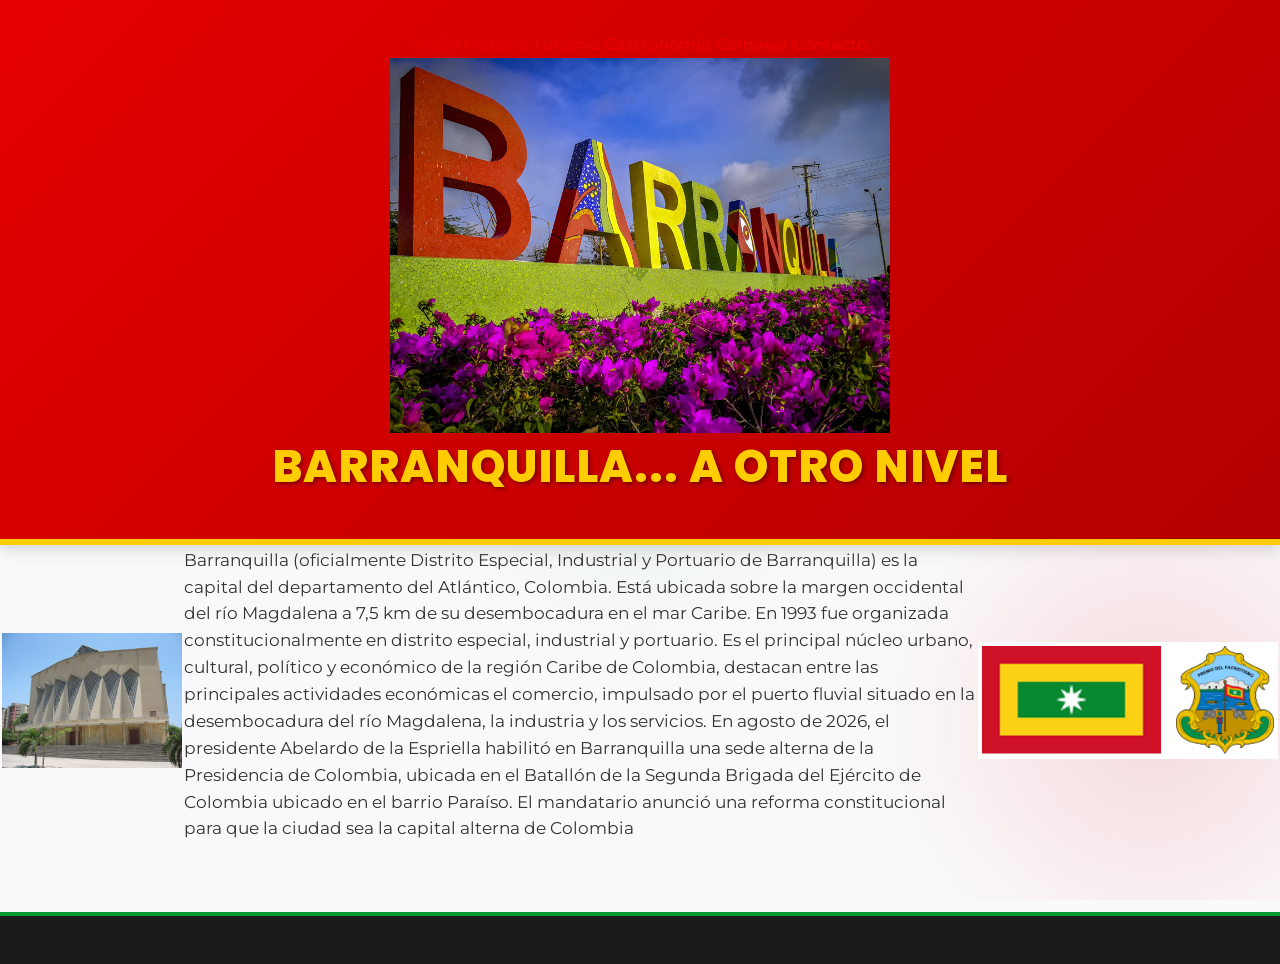
<file: index.html>
<!DOCTYPE html>
<html lang="es">
<head>
    <meta charset="UTF-8">
    <meta name="viewport" content="width=device-width, initial-scale=1.0">
    <title>La Arenosa</title>
    <link rel="stylesheet" href="css/color.css">
</head>
<body>
    <header>
        <center><nav>
            <ul>
                <a href="index.html">Inicio</a>
                <a href="historia.html">Historia</a>
                <a href="turismo.html">Turismo</a>
                <a href="gastronomia.html">Gastronomia</a>
                <a href="carnaval.html">Carnaval</a>
                <a href="contacto.html">Contacto</a>
            </ul>
        </nav></center>
        <div><center><img src="img/BienvenidaQuilla.jpg" width="500"></center></div>
        <center><h1>Barranquilla... A otro Nivel</h1></center>
    </header>
    <table>
        <tr>
            <td>
                <img src="img/Catedral.jpg" width="180">
            </td>
            <td>
                <p>Barranquilla (oficialmente Distrito Especial, Industrial y Portuario de Barranquilla) es la capital del departamento del Atlántico, Colombia. 
                Está ubicada sobre la margen occidental del río Magdalena a 7,5 km de su desembocadura en el mar Caribe. 
                En 1993 fue organizada constitucionalmente en distrito especial, industrial y portuario.
                Es el principal núcleo urbano, cultural, político y económico de la región Caribe de Colombia, destacan entre las principales actividades económicas el comercio, impulsado por el puerto fluvial situado en la desembocadura del río Magdalena, la industria y los servicios.
                En agosto de 2026, el presidente Abelardo de la Espriella habilitó en Barranquilla una sede alterna de la Presidencia de Colombia, ubicada en el Batallón de la Segunda Brigada del Ejército de Colombia ubicado en el barrio Paraíso.
                El mandatario anunció una reforma constitucional para que la ciudad sea la capital alterna de Colombia
            </p>
            </td>
            <td>
                <img src="img/Id.png" width="300">
            </td>

        </tr>
    </table>

    
    <footer>


    </footer>
    
</body>
</html>
</file>
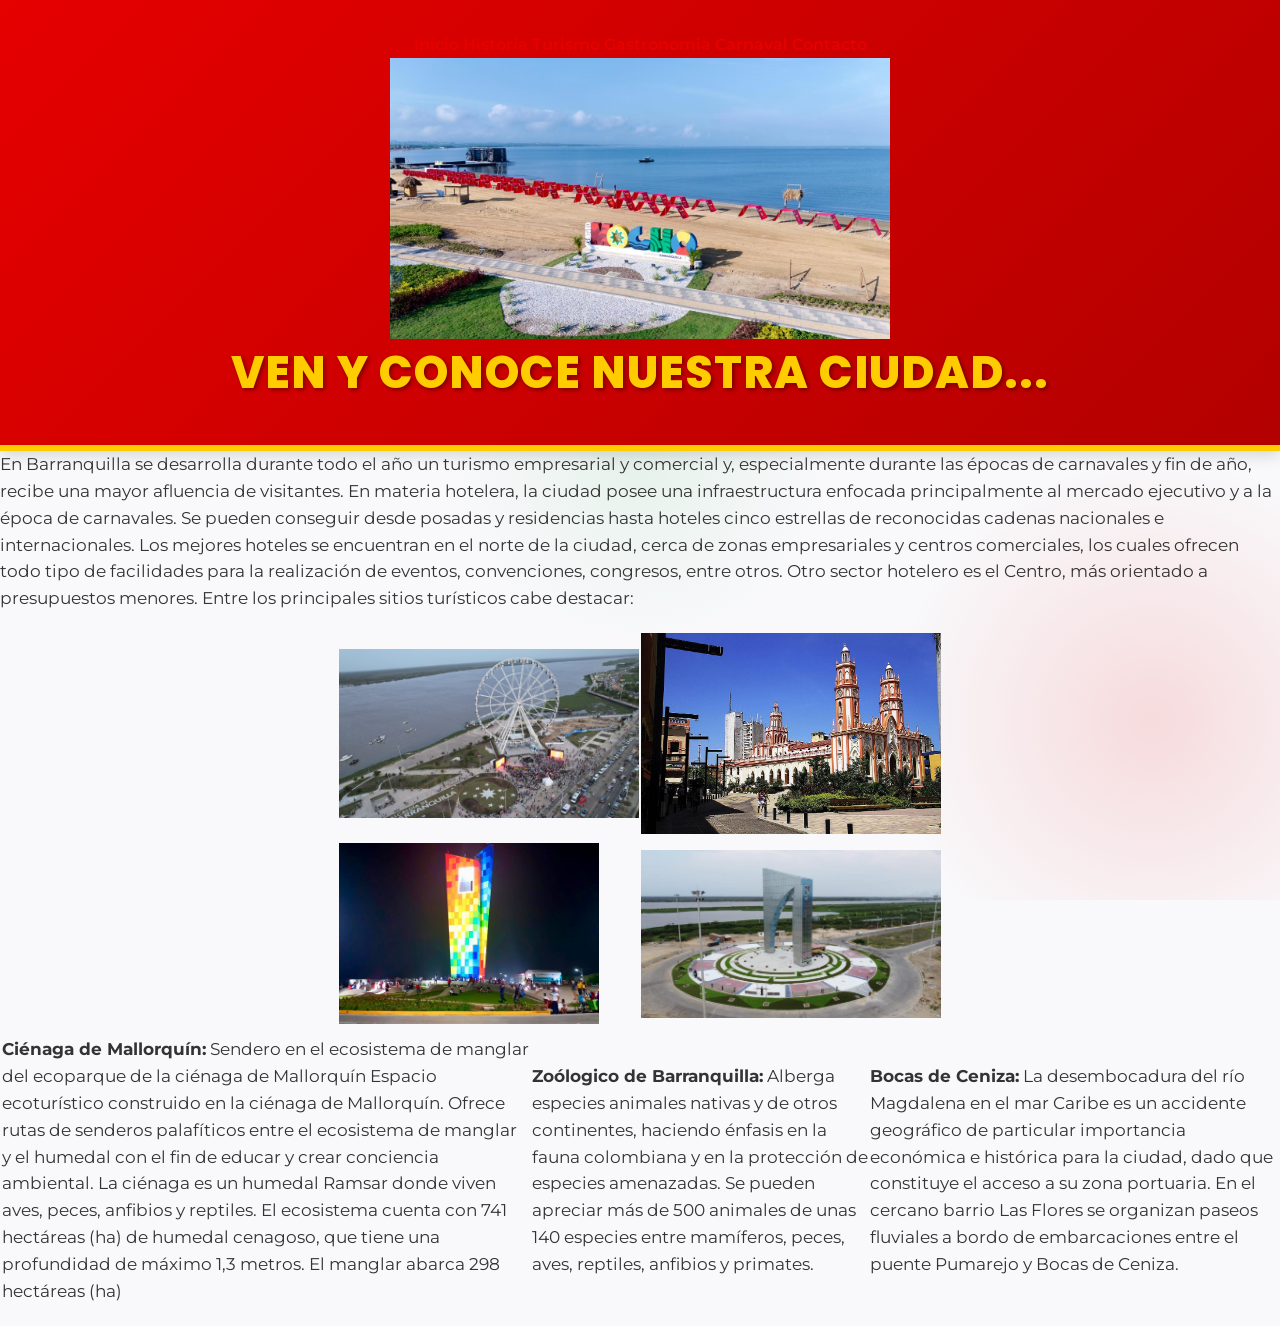
<file: turismo.html>
<!DOCTYPE html>
<html lang="es">
<head>
    <meta charset="UTF-8">
    <meta name="viewport" content="width=device-width, initial-scale=1.0">
    <title>La Arenosa</title>
    <link rel="stylesheet" href="css/color.css">
</head>
<body>
    <header>
        <center><nav>
            <ul>
                <a href="index.html">Inicio</a>
                <a href="historia.html">Historia</a>
                <a href="turismo.html">Turismo</a>
                <a href="gastronomia.html">Gastronomia</a>
                <a href="carnaval.html">Carnaval</a>
                <a href="contacto.html">Contacto</a>
            </ul>
        </nav></center>
        <div><center><img src="img/puerto-mocho-5.jpeg" width="500"></center></div>
        <center><h1>Ven y conoce nuestra ciudad...</h1></center>
    </header>
    <p>En Barranquilla se desarrolla durante todo el año un turismo empresarial y comercial y, especialmente durante las épocas de carnavales y fin de año, recibe una mayor afluencia de visitantes. 
        En materia hotelera, la ciudad posee una infraestructura enfocada principalmente al mercado ejecutivo y a la época de carnavales. 
        Se pueden conseguir desde posadas y residencias hasta hoteles cinco estrellas de reconocidas cadenas nacionales e internacionales. 
        Los mejores hoteles se encuentran en el norte de la ciudad, cerca de zonas empresariales y centros comerciales, los cuales ofrecen todo tipo de facilidades para la realización de eventos, convenciones, congresos, entre otros. Otro sector hotelero es el Centro, más orientado a presupuestos menores. 
        Entre los principales sitios turísticos cabe destacar:</p>
    <center><table>
        <tr>
            <td>
                <img src="img/Malecon1.jpg" width="300">
            </td>
            <td>
                <img src="img/iglesia-de-san-nicolas.jpg" width="300">
            </td>

        </tr>
        <tr>
            <td>
                <img src="img/ventanaalmundo.jpg" width="260">
            </td>
            <td>
                <img src="img/la_aleta_hecha_con_amor.jpeg" width="300">
            </td>
        </tr>
    </table></center>
    <table>
        <tr>
            <td>
                <p>
                    <strong>Ciénaga de Mallorquín:</strong> Sendero en el ecosistema de manglar del ecoparque de la ciénaga de Mallorquín
                    Espacio ecoturístico construido en la ciénaga de Mallorquín. Ofrece rutas de senderos palafíticos entre el ecosistema de manglar y el humedal con el fin de educar y crear conciencia ambiental. La ciénaga es un humedal Ramsar donde viven aves, peces, anfibios y reptiles. El ecosistema cuenta con 741 hectáreas (ha) de humedal cenagoso, que tiene una profundidad de máximo 1,3 metros. El manglar abarca 298 hectáreas (ha)
                </p>
            </td>
            <td>
                <p>
                    <strong>Zoólogico de Barranquilla:</strong> Alberga especies animales nativas y de otros continentes, haciendo énfasis en la fauna colombiana y en la protección de especies amenazadas. Se pueden apreciar más de 500 animales de unas 140 especies entre mamíferos, peces, aves, reptiles, anfibios y primates.
                </p>
            </td>
            <td>
                <p>
                    <strong>Bocas de Ceniza:</strong> La desembocadura del río Magdalena en el mar Caribe es un accidente geográfico de particular importancia económica e histórica para la ciudad, dado que constituye el acceso a su zona portuaria. En el cercano barrio Las Flores se organizan paseos fluviales a bordo de embarcaciones entre el puente Pumarejo y Bocas de Ceniza. 
                </p>
            </td>
        </tr>
    </table>
    
</body>
</html>
</file>
<file: css/color.css>
/* ==========================================================================
   Estilos Principales - Carnaval de Barranquilla
   ========================================================================== */

/* Importación de fuentes modernas de Google Fonts */
@import url('https://fonts.googleapis.com/css2?family=Montserrat:wght@400;600;700&family=Poppins:wght@300;400;600;800&display=swap');

:root {
  /* Paleta de Colores del Carnaval de Barranquilla */
  --color-amarillo: #FFCC00; /* Alegría y brillo */
  --color-rojo: #E60000;     /* Pasión y tradición */
  --color-verde: #009933;    /* Esperanza y frescura */
  --color-azul: #0066CC;     /* Río y Mar */
  --color-oscuro: #1A1A1A;   /* Texto y contrastes modernos */
  --color-claro: #F9F9FB;    /* Fondo suave */
  --color-blanco: #FFFFFF;
  
  /* Fuentes */
  --fuente-titulo: 'Poppins', sans-serif;
  --fuente-cuerpo: 'Montserrat', sans-serif;
}

/* Restablecimiento básico */
* {
  margin: 0;
  padding: 0;
  box-sizing: border-box;
}

/* Configuración General del Fondo y Texto */
body {
  font-family: var(--fuente-cuerpo);
  font-size: 16px; /* Tamaño de letra base */
  line-height: 1.6;
  color: var(--color-oscuro);
  background-color: var(--color-claro);
  /* Fondo moderno con sutil patrón festivo de degradado */
  background-image: 
    radial-gradient(circle at 10% 20%, rgba(255, 204, 0, 0.15) 0%, transparent 20%),
    radial-gradient(circle at 90% 80%, rgba(230, 0, 0, 0.12) 0%, transparent 20%),
    radial-gradient(circle at 50% 50%, rgba(0, 153, 51, 0.08) 0%, transparent 25%);
  background-attachment: fixed;
}

/* Tipografía y Tamaños de Letras */
h1, h2, h3, h4, h5, h6 {
  font-family: var(--fuente-titulo);
  font-weight: 800;
  line-height: 1.2;
  margin-bottom: 0.8rem;
}

/* Título Principal */
h1 {
  font-size: 2.8rem;
  color: var(--color-rojo);
  text-transform: uppercase;
  letter-spacing: 1px;
  text-shadow: 2px 2px 0px var(--color-amarillo);
}

/* Subtítulos */
h2 {
  font-size: 2rem;
  color: var(--color-verde);
  border-left: 5px solid var(--color-amarillo);
  padding-left: 12px;
}

h3 {
  font-size: 1.5rem;
  color: var(--color-azul);
}

/* Parrafos y Texto */
p {
  font-size: 1.05rem;
  margin-bottom: 1.2rem;
  color: #333333;
}

/* Enlaces y Navegación */
a {
  color: var(--color-rojo);
  text-decoration: none;
  font-weight: 600;
  transition: color 0.3s ease;
}

a:hover {
  color: var(--color-verde);
}

/* Encabezado Novedoso / Banner Carnavalero */
header {
  background: linear-gradient(135deg, var(--color-rojo), #B30000);
  color: var(--color-blanco);
  padding: 2rem 1rem;
  text-align: center;
  border-bottom: 6px solid var(--color-amarillo);
  box-shadow: 0 4px 15px rgba(0, 0, 0, 0.15);
}

header h1 {
  color: var(--color-amarillo);
  text-shadow: 2px 2px 4px rgba(0,0,0,0.4);
}

/* Contenedores de Contenido (Tarjetas/Secciones) */
main, .container {
  max-width: 1100px;
  margin: 2rem auto;
  padding: 0 1.5rem;
}

section, .card {
  background: var(--color-blanco);
  border-radius: 12px;
  padding: 2rem;
  margin-bottom: 2rem;
  box-shadow: 0 8px 20px rgba(0, 0, 0, 0.06);
  border-top: 4px solid var(--color-amarillo);
  transition: transform 0.3s ease, box-shadow 0.3s ease;
}

section:hover, .card:hover {
  transform: translateY(-4px);
  box-shadow: 0 12px 25px rgba(0, 0, 0, 0.12);
}

/* Botones Modernos Festivos */
.btn, button {
  display: inline-block;
  font-family: var(--fuente-titulo);
  font-size: 1rem;
  font-weight: 600;
  padding: 0.8rem 1.8rem;
  color: var(--color-oscuro);
  background-color: var(--color-amarillo);
  border: none;
  border-radius: 30px;
  cursor: pointer;
  box-shadow: 0 4px 10px rgba(255, 204, 0, 0.4);
  transition: all 0.3s ease;
}

.btn:hover, button:hover {
  background-color: var(--color-rojo);
  color: var(--color-blanco);
  box-shadow: 0 6px 15px rgba(230, 0, 0, 0.4);
}

/* Pie de Página */
footer {
  background-color: var(--color-oscuro);
  color: var(--color-blanco);
  text-align: center;
  padding: 1.5rem 1rem;
  margin-top: 3rem;
  border-top: 4px solid var(--color-verde);
  font-size: 0.9rem;
}

/* Adaptación Responsiva para Pantallas Pequeñas */
@media (max-width: 768px) {
  h1 {
    font-size: 2.1rem;
  }
  h2 {
    font-size: 1.6rem;
  }
  p {
    font-size: 1rem;
  }
}
</file>
